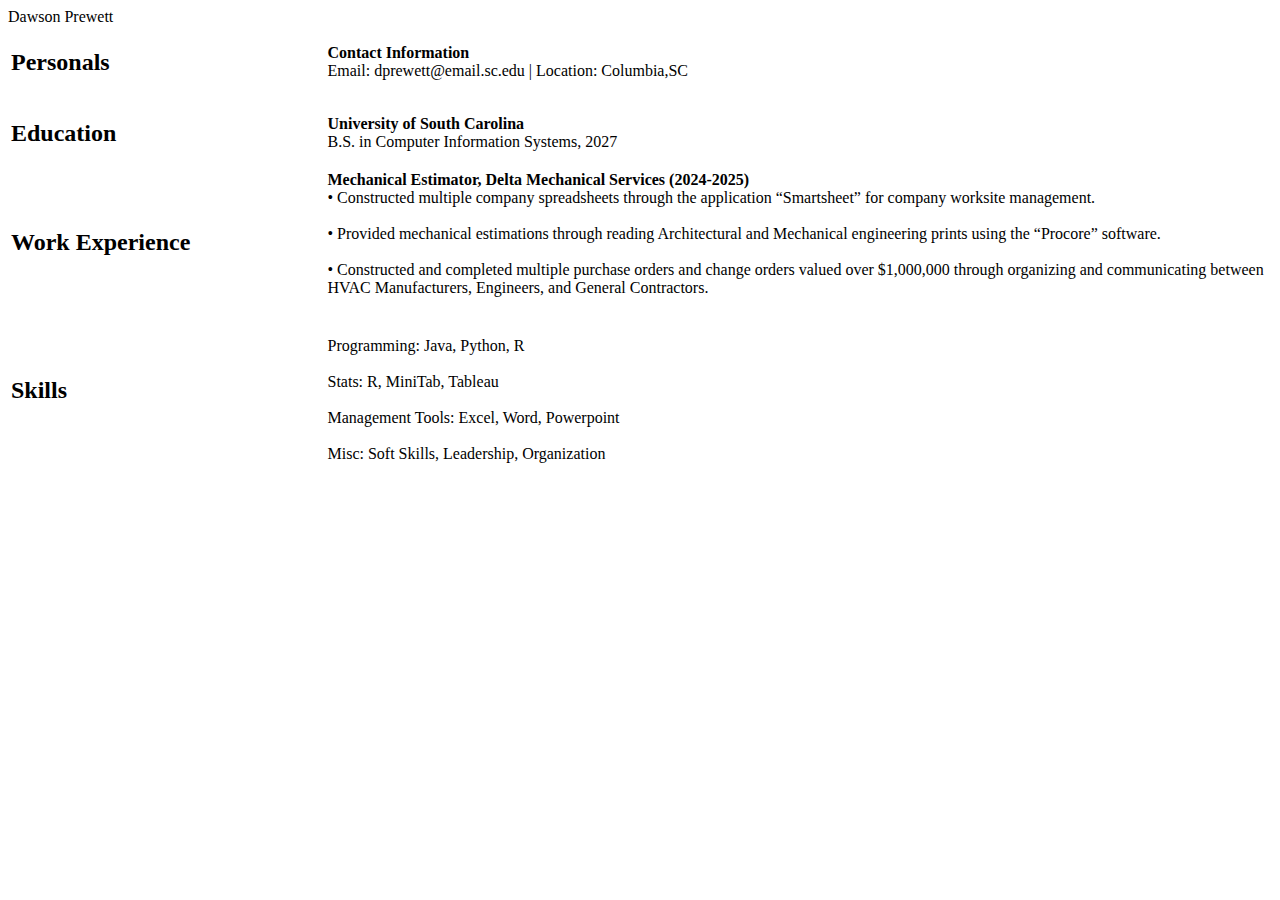
<file: Resume.html>
<!DOCTYPE html>
<html>

  <title>Resume</title>
  <head>Dawson Prewett </head>
  
  <table>
<tr>
<td width="25%"><h2>Personals</h2></td>
<td>
<strong>Contact Information</strong>
  <br>Email: dprewett@email.sc.edu | Location: Columbia,SC <br>
</td>
</tr>
    
<tr>
<td width="25%"><h2>Education</h2></td>
<td>
<strong>University of South Carolina </strong>
  <br>B.S. in Computer Information Systems, 2027<br>
</td>
</tr>

<tr>
<td width="25%"><h2>Work Experience</h2></td>
<td>
<strong>Mechanical Estimator, Delta Mechanical Services (2024-2025) </strong>
  <br> •	Constructed multiple company spreadsheets through the application “Smartsheet” for company worksite management.<br>
<br> •	Provided mechanical estimations through reading Architectural and Mechanical engineering prints using the “Procore” software.<br>
<br>•	Constructed and completed multiple purchase orders and change orders valued over $1,000,000 through organizing and communicating between HVAC Manufacturers, Engineers, and General Contractors.<br>
<br>
</td>
</tr>

<tr>
<td width="25%"><h2>Skills</h2></td>
<td>
  <br>Programming: Java, Python, R <br>
  <br>Stats: R, MiniTab, Tableau <br>
  <br>Management Tools: Excel, Word, Powerpoint <br>
  <br>Misc: Soft Skills, Leadership, Organization <br>
</td>
</tr>


</html>
</file>
